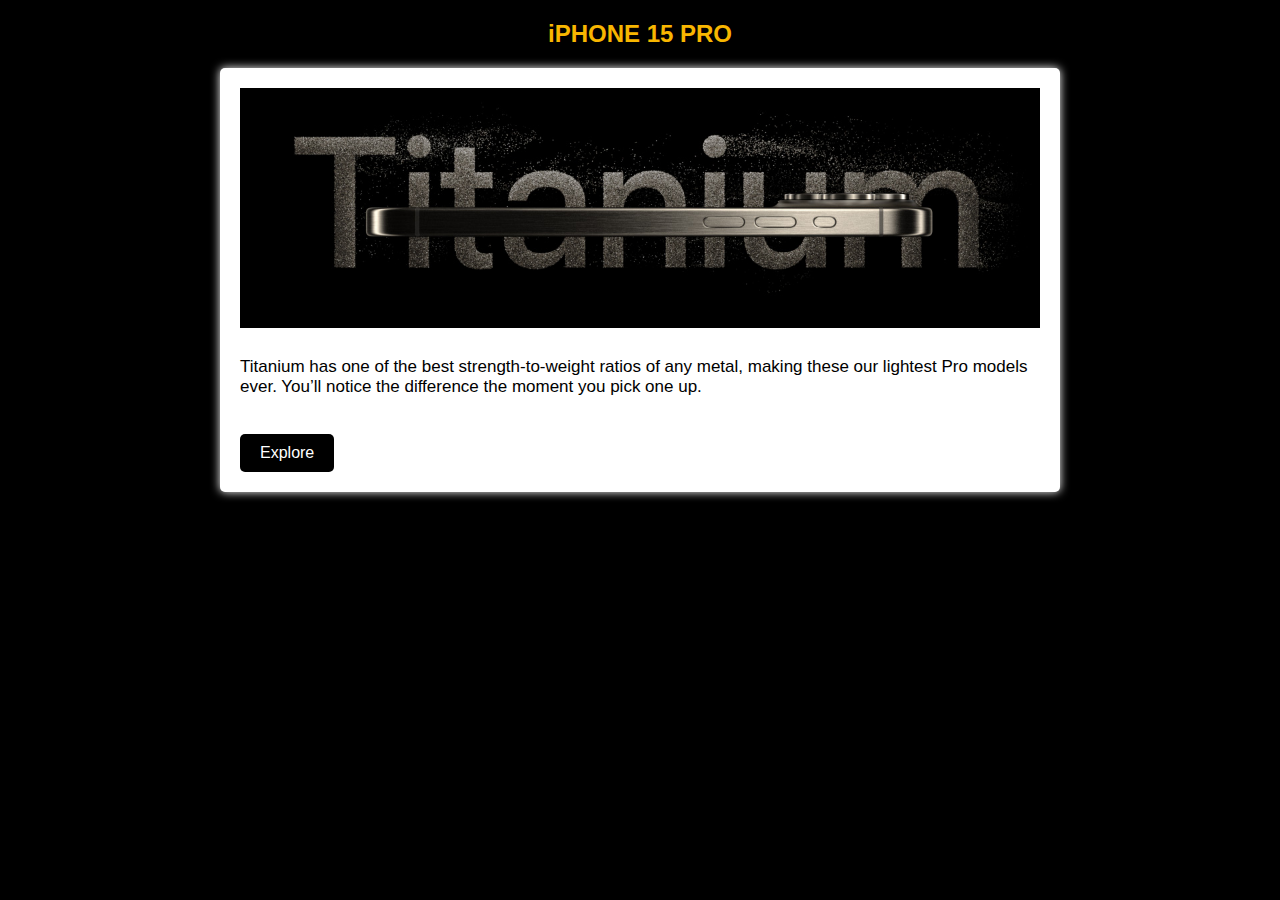
<file: index.html>
<!DOCTYPE html>
<html>
<head>
    <title>iphone 15 pro</title>
    <link rel="stylesheet" type="text/css" href="index.css">
</head>
<body>
    <header>
        <h1>iPHONE 15 PRO </h1>
        
    </header>

    <div class="container">
        <div class="ad-container">
            <img src="titanum.jpg" alt="titanum.jpg" class="ad-image">
        </div>

        <p class="ad-text">
            Titanium has one of the best strength‑to‑weight ratios of any metal, making these our lightest Pro models ever. You’ll notice the difference the moment you pick one up.
           
        </p>

        <a href="smartphone.html" class="back-button">Explore</a>
    </div>
</body>
</html>
</file>
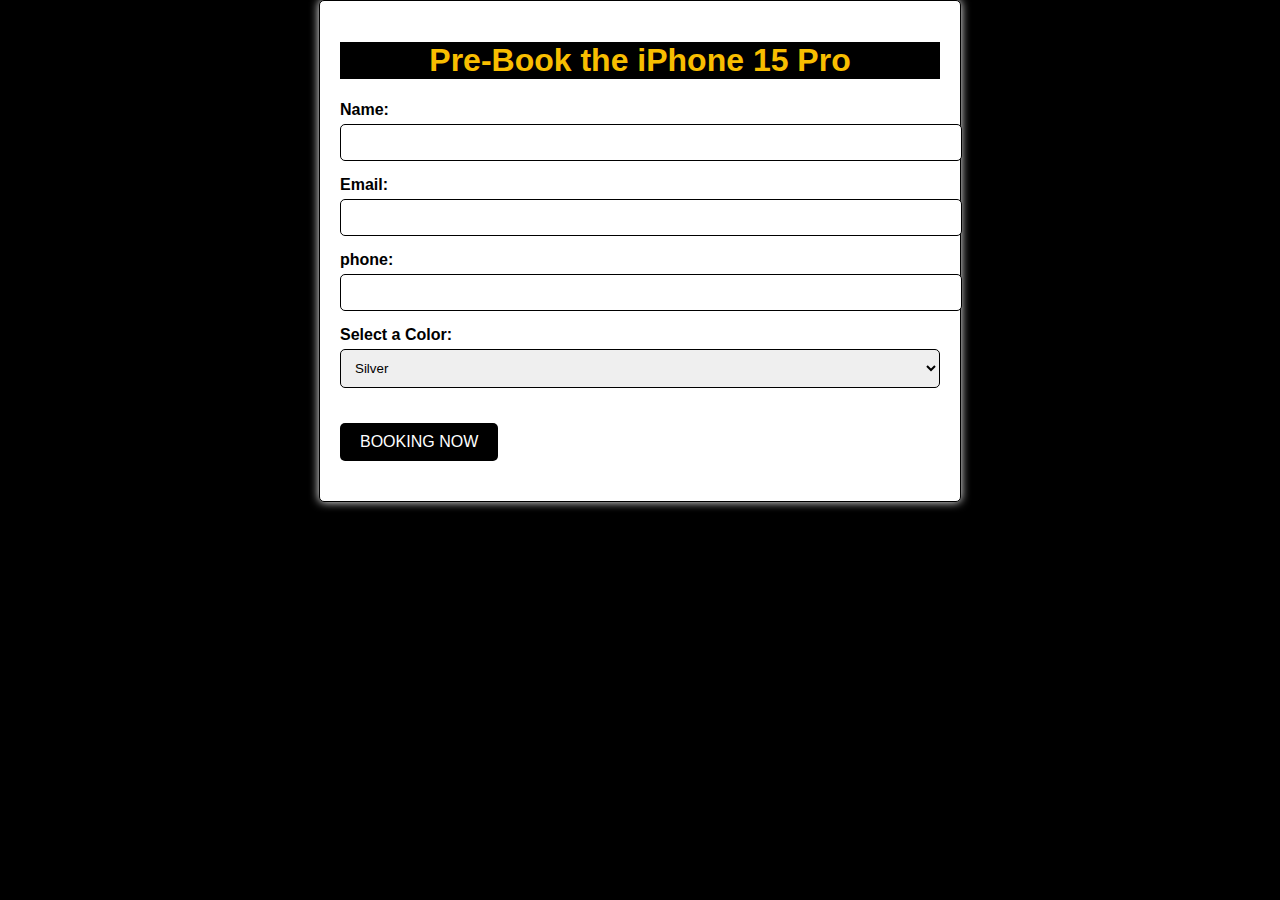
<file: prebooking.html>
<!DOCTYPE html>
<html>
<head>
    <meta charset="UTF-8">
    <title>iPhone 15 Pro Pre-Booking</title>
    <link rel="stylesheet" type="text/css" href="prebooking.css">
</head>
<body>
    <div class="container">
        <h1>Pre-Book the iPhone 15 Pro</h1>
        <form action="#" method="post">
            <label for="name">Name:</label>
            <input type="text" id="name" name="name" required>

            <label for="email">Email:</label>
            <input type="email" id="email" name="email" required>
            
            <label for="phone">phone:</label>
            <input type="number" id="phone" name="phone" required>

            <label for="phone-model">Select a Color:</label>
            <select id="phone-color" name="phone-color">
                <option value="silver">Silver</option>
                <option value="space-gray">Space Gray</option>
                <option value="gold">Gold</option>
                <option value="midnight-green">Midnight Blue</option>
            </select>

            <a href="sucessful.html" class="back-button">BOOKING NOW</a>
        </form>
    </div>
</body>
</html>
</file>
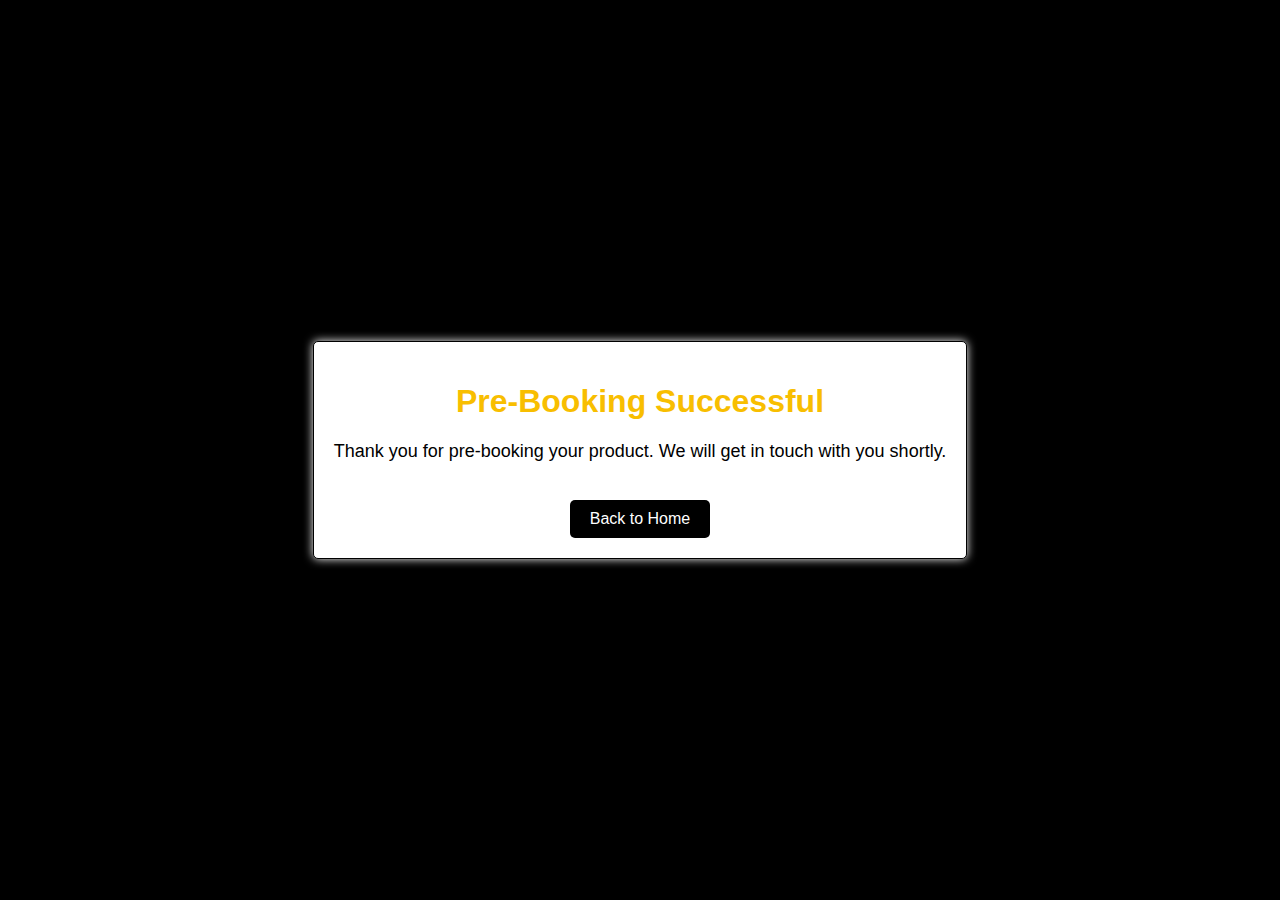
<file: sucessful.html>
<!DOCTYPE html>
<html>
<head>
    <meta charset="UTF-8">
    <title>Pre-Booking Successful</title>
    <link rel="stylesheet" type="text/css" href="sucessful.css">
</head>
<body>
    <div class="container">
        <i class="fas fa-check-circle success-icon"></i>
        <h1>Pre-Booking Successful</h1>
        <p>Thank you for pre-booking your product. We will get in touch with you shortly.</p>
        <a href="index.html" class="back-button">Back to Home</a>
    </div>
</body>
</html>
</file>
<file: index.css>
body {
    font-family: Arial, sans-serif;
    background-color: #000000;
    margin: 0;
    padding: 0;
}

header {
    background-color: #000000;
    color: #f8b600;
    text-align: center;
    padding: 20px 0;
    
}

.container {
    max-width: 800px;
    margin: 0 auto;
    background-color: #ffffff;
    padding: 20px;
    border-radius: 5px;
    box-shadow: 0 0 10px rgb(255, 255, 255);
}

h1 {
    font-size: 24px;
    margin: 0;
    
}

p {
    font-size: 18px;
    color: #000000;
    
   
}

.ad-container {
    text-align: center;
}

.ad-image {
    max-width: 100%;
}

.ad-text {
    font-size: 17px;
    margin-top: 25px;
 
}

.back-button {
    display: inline-block;
    padding: 10px 20px;
    background-color: #000000;
    color: #ffffff;
    text-decoration: none;
    border-radius: 5px;
    margin-top: 20px;
}
.back-button:hover{
    background-color: #f8be00;
}
</file>
<file: prebooking.css>
body {
    font-family: Arial, sans-serif;
    background-color: #000000;
    margin: 0;
    padding: 0;
}

.container {
    max-width: 600px;
    margin: 0 auto;
    padding: 20px;
    background-color: #ffffff;
    border: 1px solid #000000;
    border-radius: 5px;
    box-shadow: 0 0 10px rgb(255, 255, 255);
}

h1 {
    text-align: center;
    color: #f8be00;
    background-color: #000000;
}

form {
    margin: 20px 0;
}

label {
    display: block;
    font-weight: bold;
    margin-bottom: 5px;
    color: #000000;
    
}

input[type="text"],
input[type="email"],
select {
    width: 100%;
    padding: 10px;
    margin-bottom: 15px;
    border: 1px solid #000000;
    border-radius: 5px;
    color: #000000;
    
    
}
input[type="number"],
input[type="phone"],
select {
    width: 100%;
    padding: 10px;
    margin-bottom: 15px;
    border: 1px solid #000000;
    border-radius: 5px;
    color: rgb(0, 0, 0);
  
}
.success-icon {
    font-size: 50px;
    color: #000000;
    margin-bottom: 20px;
}

.back-button {
    background-color: #000000;
    color: #fff;
    padding: 10px 20px;
    border: none;
    border-radius: 5px;
    cursor: pointer;
    text-decoration: none;
    display: inline-block;
    margin-top: 20px;
}

.back-button:hover {
    background-color: #f8be00;
}
</file>
<file: sucessful.css>
body {
    font-family: Arial, sans-serif;
    background-color: #000000;
    margin: 0;
    padding: 0;
    display: flex;
    justify-content: center;
    align-items: center;
    height: 100vh;
}

.container {
    text-align: center;
    background-color: #fff;
    border: 1px solid #000000;
    border-radius: 5px;
    padding: 20px;
    box-shadow: 0 0 10px rgb(255, 255, 255);
}

h1 {
    color: #f8be00;
    
}

p {
    font-size: 18px;
    color: #000000;
}

.success-icon {
    font-size: 50px;
    color: #000000;
    margin-bottom: 20px;
}

.back-button {
    background-color: #000000;
    color: #fff;
    padding: 10px 20px;
    border: none;
    border-radius: 5px;
    cursor: pointer;
    text-decoration: none;
    display: inline-block;
    margin-top: 20px;
}

.back-button:hover {
    background-color: #f8be00;
}
</file>
